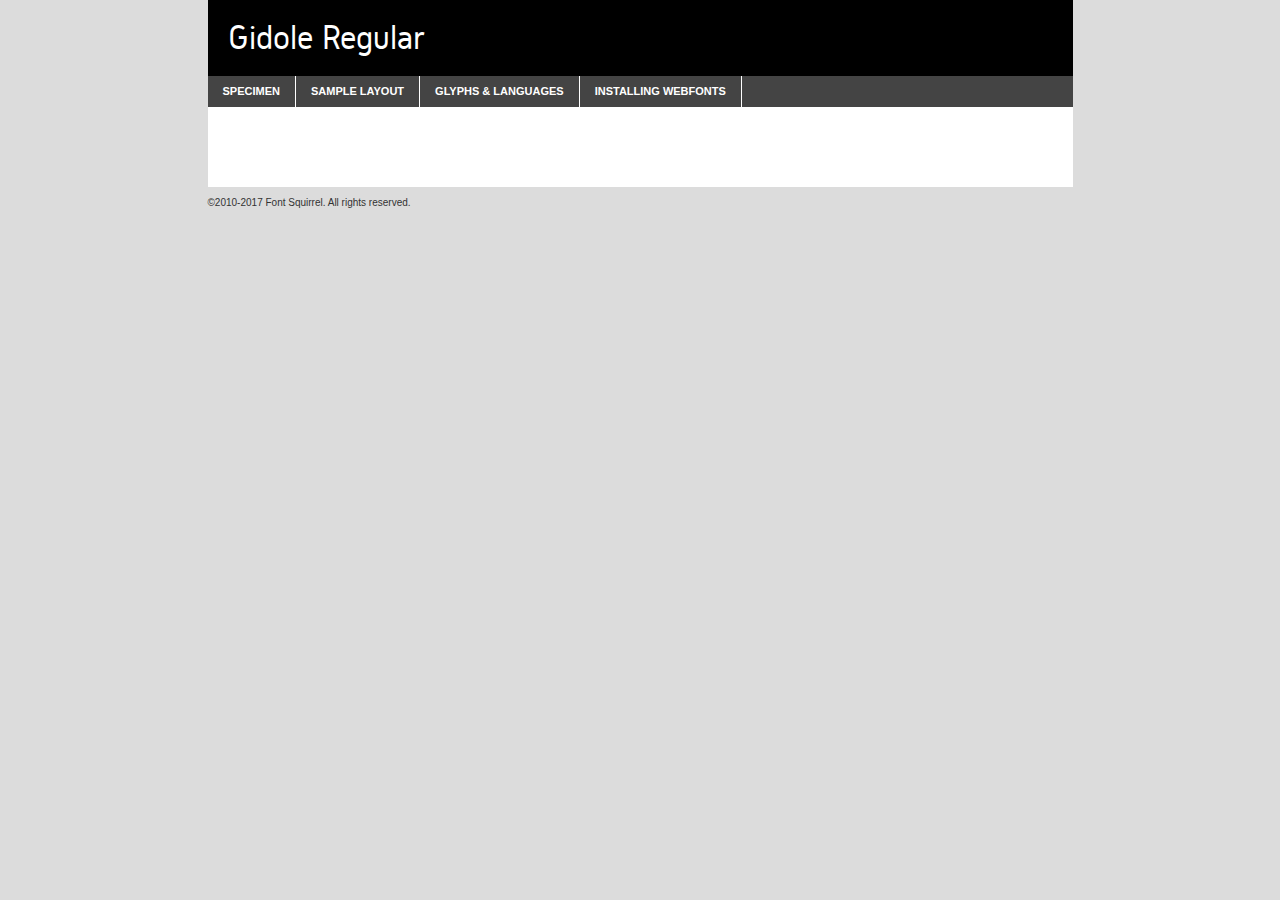
<file: webfontkit/gidole-regular-demo.html>
<!DOCTYPE html PUBLIC "-//W3C//DTD XHTML 1.0 Transitional//EN"
	"http://www.w3.org/TR/xhtml1/DTD/xhtml1-transitional.dtd">

<html xmlns="http://www.w3.org/1999/xhtml" xml:lang="en" lang="en">
<head>
	<meta http-equiv="Content-Type" content="text/html; charset=utf-8" />
	<script src="http://ajax.googleapis.com/ajax/libs/jquery/1.7.2/jquery.min.js" type="text/javascript" charset="utf-8"></script>
	<script type="text/javascript">
	(function($){$.fn.easyTabs=function(option){var param=jQuery.extend({fadeSpeed:"fast",defaultContent:1,activeClass:'active'},option);$(this).each(function(){var thisId="#"+this.id;if(param.defaultContent==''){param.defaultContent=1;}
	if(typeof param.defaultContent=="number")
	{var defaultTab=$(thisId+" .tabs li:eq("+(param.defaultContent-1)+") a").attr('href').substr(1);}else{var defaultTab=param.defaultContent;}
	$(thisId+" .tabs li a").each(function(){var tabToHide=$(this).attr('href').substr(1);$("#"+tabToHide).addClass('easytabs-tab-content');});hideAll();changeContent(defaultTab);function hideAll(){$(thisId+" .easytabs-tab-content").hide();}
	function changeContent(tabId){hideAll();$(thisId+" .tabs li").removeClass(param.activeClass);$(thisId+" .tabs li a[href=#"+tabId+"]").closest('li').addClass(param.activeClass);if(param.fadeSpeed!="none")
	{$(thisId+" #"+tabId).fadeIn(param.fadeSpeed);}else{$(thisId+" #"+tabId).show();}}
	$(thisId+" .tabs li").click(function(){var tabId=$(this).find('a').attr('href').substr(1);changeContent(tabId);return false;});});}})(jQuery);
	</script>
	<link rel="stylesheet" href="specimen_files/specimen_stylesheet.css" type="text/css" charset="utf-8" />
	<link rel="stylesheet" href="stylesheet.css" type="text/css" charset="utf-8" />

	<style type="text/css">
					body{
				font-family: 'gidoleregular';
							}
		</style>

	<title>Gidole Regular Specimen</title>
	
	
	<script type="text/javascript" charset="utf-8">
		$(document).ready(function() {
			$('#container').easyTabs({defaultContent:1});
		});
	</script>
</head>

<body>
<div id="container">
	<div id="header">
		Gidole Regular	</div>
	<ul class="tabs">
		<li><a href="#specimen">Specimen</a></li>
		<li><a href="#layout">Sample Layout</a></li>
				<li><a href="#glyphs">Glyphs &amp; Languages</a></li>
		<li><a href="#installing">Installing Webfonts</a></li>
		
	</ul>
	
	<div id="main_content">

		
			<div id="specimen">
		
				<div class="section">
					<div class="grid12 firstcol">
						<div class="huge">AaBb</div>
					</div>
				</div>
		
				<div class="section">
					<div class="glyph_range">A&#x200B;B&#x200b;C&#x200b;D&#x200b;E&#x200b;F&#x200b;G&#x200b;H&#x200b;I&#x200b;J&#x200b;K&#x200b;L&#x200b;M&#x200b;N&#x200b;O&#x200b;P&#x200b;Q&#x200b;R&#x200b;S&#x200b;T&#x200b;U&#x200b;V&#x200b;W&#x200b;X&#x200b;Y&#x200b;Z&#x200b;a&#x200b;b&#x200b;c&#x200b;d&#x200b;e&#x200b;f&#x200b;g&#x200b;h&#x200b;i&#x200b;j&#x200b;k&#x200b;l&#x200b;m&#x200b;n&#x200b;o&#x200b;p&#x200b;q&#x200b;r&#x200b;s&#x200b;t&#x200b;u&#x200b;v&#x200b;w&#x200b;x&#x200b;y&#x200b;z&#x200b;1&#x200b;2&#x200b;3&#x200b;4&#x200b;5&#x200b;6&#x200b;7&#x200b;8&#x200b;9&#x200b;0&#x200b;&amp;&#x200b;.&#x200b;,&#x200b;?&#x200b;!&#x200b;&#64;&#x200b;(&#x200b;)&#x200b;#&#x200b;$&#x200b;%&#x200b;*&#x200b;+&#x200b;-&#x200b;=&#x200b;:&#x200b;;</div>
				</div>
				<div class="section">
					<div class="grid12 firstcol">
						<table class="sample_table">
							<tr><td>10</td><td class="size10">abcdefghijklmnopqrstuvwxyzABCDEFGHIJKLMNOPQRSTUVWXYZ0123456789abcdefghijklmnopqrstuvwxyzABCDEFGHIJKLMNOPQRSTUVWXYZ0123456789abcdefghijklmnopqrstuvwxyzABCDEFGHIJKLMNOPQRSTUVWXYZ</td></tr>
							<tr><td>11</td><td class="size11">abcdefghijklmnopqrstuvwxyzABCDEFGHIJKLMNOPQRSTUVWXYZ0123456789abcdefghijklmnopqrstuvwxyzABCDEFGHIJKLMNOPQRSTUVWXYZ0123456789abcdefghijklmnopqrstuvwxyzABCDEFGHIJKLMNOPQRSTUVWXYZ</td></tr>
							<tr><td>12</td><td class="size12">abcdefghijklmnopqrstuvwxyzABCDEFGHIJKLMNOPQRSTUVWXYZ0123456789abcdefghijklmnopqrstuvwxyzABCDEFGHIJKLMNOPQRSTUVWXYZ0123456789abcdefghijklmnopqrstuvwxyzABCDEFGHIJKLMNOPQRSTUVWXYZ</td></tr>
							<tr><td>13</td><td class="size13">abcdefghijklmnopqrstuvwxyzABCDEFGHIJKLMNOPQRSTUVWXYZ0123456789abcdefghijklmnopqrstuvwxyzABCDEFGHIJKLMNOPQRSTUVWXYZ0123456789abcdefghijklmnopqrstuvwxyzABCDEFGHIJKLMNOPQRSTUVWXYZ</td></tr>
							<tr><td>14</td><td class="size14">abcdefghijklmnopqrstuvwxyzABCDEFGHIJKLMNOPQRSTUVWXYZ0123456789abcdefghijklmnopqrstuvwxyzABCDEFGHIJKLMNOPQRSTUVWXYZ0123456789abcdefghijklmnopqrstuvwxyzABCDEFGHIJKLMNOPQRSTUVWXYZ</td></tr>
							<tr><td>16</td><td class="size16">abcdefghijklmnopqrstuvwxyzABCDEFGHIJKLMNOPQRSTUVWXYZ0123456789abcdefghijklmnopqrstuvwxyzABCDEFGHIJKLMNOPQRSTUVWXYZ</td></tr>
							<tr><td>18</td><td class="size18">abcdefghijklmnopqrstuvwxyzABCDEFGHIJKLMNOPQRSTUVWXYZ0123456789abcdefghijklmnopqrstuvwxyzABCDEFGHIJKLMNOPQRSTUVWXYZ</td></tr>
							<tr><td>20</td><td class="size20">abcdefghijklmnopqrstuvwxyzABCDEFGHIJKLMNOPQRSTUVWXYZ0123456789abcdefghijklmnopqrstuvwxyzABCDEFGHIJKLMNOPQRSTUVWXYZ</td></tr>
							<tr><td>24</td><td class="size24">abcdefghijklmnopqrstuvwxyzABCDEFGHIJKLMNOPQRSTUVWXYZ0123456789abcdefghijklmnopqrstuvwxyzABCDEFGHIJKLMNOPQRSTUVWXYZ</td></tr>
							<tr><td>30</td><td class="size30">abcdefghijklmnopqrstuvwxyzABCDEFGHIJKLMNOPQRSTUVWXYZ0123456789abcdefghijklmnopqrstuvwxyzABCDEFGHIJKLMNOPQRSTUVWXYZ</td></tr>
							<tr><td>36</td><td class="size36">abcdefghijklmnopqrstuvwxyzABCDEFGHIJKLMNOPQRSTUVWXYZ0123456789abcdefghijklmnopqrstuvwxyzABCDEFGHIJKLMNOPQRSTUVWXYZ</td></tr>
							<tr><td>48</td><td class="size48">abcdefghijklmnopqrstuvwxyzABCDEFGHIJKLMNOPQRSTUVWXYZ0123456789abcdefghijklmnopqrstuvwxyzABCDEFGHIJKLMNOPQRSTUVWXYZ</td></tr>
							<tr><td>60</td><td class="size60">abcdefghijklmnopqrstuvwxyzABCDEFGHIJKLMNOPQRSTUVWXYZ0123456789abcdefghijklmnopqrstuvwxyzABCDEFGHIJKLMNOPQRSTUVWXYZ</td></tr>
							<tr><td>72</td><td class="size72">abcdefghijklmnopqrstuvwxyzABCDEFGHIJKLMNOPQRSTUVWXYZ0123456789abcdefghijklmnopqrstuvwxyzABCDEFGHIJKLMNOPQRSTUVWXYZ</td></tr>
							<tr><td>90</td><td class="size90">abcdefghijklmnopqrstuvwxyzABCDEFGHIJKLMNOPQRSTUVWXYZ0123456789abcdefghijklmnopqrstuvwxyzABCDEFGHIJKLMNOPQRSTUVWXYZ</td></tr>
						</table>
				
					</div>
			
				</div>
		
		
		
								<div class="section" id="bodycomparison">


										<div id="xheight">
				<div class="fontbody">&#x25FC;&#x25FC;&#x25FC;&#x25FC;&#x25FC;&#x25FC;&#x25FC;&#x25FC;&#x25FC;&#x25FC;&#x25FC;&#x25FC;&#x25FC;&#x25FC;&#x25FC;&#x25FC;&#x25FC;&#x25FC;&#x25FC;&#x25FC;&#x25FC;&#x25FC;&#x25FC;&#x25FC;&#x25FC;&#x25FC;&#x25FC;&#x25FC;&#x25FC;&#x25FC;&#x25FC;&#x25FC;&#x25FC;&#x25FC;&#x25FC;&#x25FC;&#x25FC;&#x25FC;&#x25FC;&#x25FC;&#x25FC;&#x25FC;&#x25FC;&#x25FC;&#x25FC;&#x25FC;&#x25FC;&#x25FC;&#x25FC;&#x25FC;&#x25FC;&#x25FC;&#x25FC;&#x25FC;&#x25FC;&#x25FC;&#x25FC;&#x25FC;&#x25FC;&#x25FC;&#x25FC;&#x25FC;&#x25FC;&#x25FC;&#x25FC;&#x25FC;&#x25FC;&#x25FC;&#x25FC;&#x25FC;&#x25FC;&#x25FC;&#x25FC;&#x25FC;&#x25FC;&#x25FC;&#x25FC;&#x25FC;&#x25FC;&#x25FC;&#x25FC;&#x25FC;&#x25FC;&#x25FC;&#x25FC;&#x25FC;&#x25FC;&#x25FC;&#x25FC;&#x25FC;&#x25FC;&#x25FC;&#x25FC;&#x25FC;&#x25FC;&#x25FC;&#x25FC;&#x25FC;&#x25FC;body</div><div class="arialbody">body</div><div class="verdanabody">body</div><div class="georgiabody">body</div></div>
										<div class="fontbody" style="z-index:1">
											body<span>Gidole Regular</span>
										</div>
										<div class="arialbody" style="z-index:1">
											body<span>Arial</span>
										</div>
										<div class="verdanabody" style="z-index:1">
											body<span>Verdana</span>
										</div>
										<div class="georgiabody" style="z-index:1">
											body<span>Georgia</span>
										</div>



								</div>
		
		
				<div class="section psample psample_row1" id="">
					
					<div class="grid2 firstcol">
						<p class="size10"><span>10.</span>Aenean lacinia bibendum nulla sed consectetur. Fusce dapibus, tellus ac cursus commodo, tortor mauris condimentum nibh, ut fermentum massa justo sit amet risus. Nullam id dolor id nibh ultricies vehicula ut id elit. Cum sociis natoque penatibus et magnis dis parturient montes, nascetur ridiculus mus. Nulla vitae elit libero, a pharetra augue.</p>
			
					</div>
					<div class="grid3">
						<p class="size11"><span>11.</span>Aenean lacinia bibendum nulla sed consectetur. Fusce dapibus, tellus ac cursus commodo, tortor mauris condimentum nibh, ut fermentum massa justo sit amet risus. Nullam id dolor id nibh ultricies vehicula ut id elit. Cum sociis natoque penatibus et magnis dis parturient montes, nascetur ridiculus mus. Nulla vitae elit libero, a pharetra augue.</p>
			
					</div>
					<div class="grid3">
						<p class="size12"><span>12.</span>Aenean lacinia bibendum nulla sed consectetur. Fusce dapibus, tellus ac cursus commodo, tortor mauris condimentum nibh, ut fermentum massa justo sit amet risus. Nullam id dolor id nibh ultricies vehicula ut id elit. Cum sociis natoque penatibus et magnis dis parturient montes, nascetur ridiculus mus. Nulla vitae elit libero, a pharetra augue.</p>
			
					</div>
					<div class="grid4">
						<p class="size13"><span>13.</span>Aenean lacinia bibendum nulla sed consectetur. Fusce dapibus, tellus ac cursus commodo, tortor mauris condimentum nibh, ut fermentum massa justo sit amet risus. Nullam id dolor id nibh ultricies vehicula ut id elit. Cum sociis natoque penatibus et magnis dis parturient montes, nascetur ridiculus mus. Nulla vitae elit libero, a pharetra augue.</p>
			
					</div>
					<div class="white_blend"></div>
					
				</div>
				<div class="section psample psample_row2" id="">
					<div class="grid3 firstcol">
						<p class="size14"><span>14.</span>Aenean lacinia bibendum nulla sed consectetur. Fusce dapibus, tellus ac cursus commodo, tortor mauris condimentum nibh, ut fermentum massa justo sit amet risus. Nullam id dolor id nibh ultricies vehicula ut id elit. Cum sociis natoque penatibus et magnis dis parturient montes, nascetur ridiculus mus. Nulla vitae elit libero, a pharetra augue.</p>
			
					</div>
					<div class="grid4">
						<p class="size16"><span>16.</span>Aenean lacinia bibendum nulla sed consectetur. Fusce dapibus, tellus ac cursus commodo, tortor mauris condimentum nibh, ut fermentum massa justo sit amet risus. Nullam id dolor id nibh ultricies vehicula ut id elit. Cum sociis natoque penatibus et magnis dis parturient montes, nascetur ridiculus mus. Nulla vitae elit libero, a pharetra augue.</p>
			
					</div>
					<div class="grid5">
						<p class="size18"><span>18.</span>Aenean lacinia bibendum nulla sed consectetur. Fusce dapibus, tellus ac cursus commodo, tortor mauris condimentum nibh, ut fermentum massa justo sit amet risus. Nullam id dolor id nibh ultricies vehicula ut id elit. Cum sociis natoque penatibus et magnis dis parturient montes, nascetur ridiculus mus. Nulla vitae elit libero, a pharetra augue.</p>
			
					</div>

					<div class="white_blend"></div>

				</div>
				
				<div class="section psample psample_row3" id="">
					<div class="grid5 firstcol">
						<p class="size20"><span>20.</span>Aenean lacinia bibendum nulla sed consectetur. Fusce dapibus, tellus ac cursus commodo, tortor mauris condimentum nibh, ut fermentum massa justo sit amet risus. Nullam id dolor id nibh ultricies vehicula ut id elit. Cum sociis natoque penatibus et magnis dis parturient montes, nascetur ridiculus mus. Nulla vitae elit libero, a pharetra augue.</p>
					</div>
					<div class="grid7">
						<p class="size24"><span>24.</span>Aenean lacinia bibendum nulla sed consectetur. Fusce dapibus, tellus ac cursus commodo, tortor mauris condimentum nibh, ut fermentum massa justo sit amet risus. Nullam id dolor id nibh ultricies vehicula ut id elit. Cum sociis natoque penatibus et magnis dis parturient montes, nascetur ridiculus mus. Nulla vitae elit libero, a pharetra augue.</p>
					</div>
					
					<div class="white_blend"></div>
					
				</div>
				
				<div class="section psample psample_row4" id="">
					<div class="grid12 firstcol">
						<p class="size30"><span>30.</span>Aenean lacinia bibendum nulla sed consectetur. Fusce dapibus, tellus ac cursus commodo, tortor mauris condimentum nibh, ut fermentum massa justo sit amet risus. Nullam id dolor id nibh ultricies vehicula ut id elit. Cum sociis natoque penatibus et magnis dis parturient montes, nascetur ridiculus mus. Nulla vitae elit libero, a pharetra augue.</p>
					</div>
					<div class="white_blend"></div>
					
				</div>
				
				
				
				<div class="section psample psample_row1 fullreverse">
					<div class="grid2 firstcol">
						<p class="size10"><span>10.</span>Aenean lacinia bibendum nulla sed consectetur. Fusce dapibus, tellus ac cursus commodo, tortor mauris condimentum nibh, ut fermentum massa justo sit amet risus. Nullam id dolor id nibh ultricies vehicula ut id elit. Cum sociis natoque penatibus et magnis dis parturient montes, nascetur ridiculus mus. Nulla vitae elit libero, a pharetra augue.</p>
			
					</div>
					<div class="grid3">
						<p class="size11"><span>11.</span>Aenean lacinia bibendum nulla sed consectetur. Fusce dapibus, tellus ac cursus commodo, tortor mauris condimentum nibh, ut fermentum massa justo sit amet risus. Nullam id dolor id nibh ultricies vehicula ut id elit. Cum sociis natoque penatibus et magnis dis parturient montes, nascetur ridiculus mus. Nulla vitae elit libero, a pharetra augue.</p>
			
					</div>
					<div class="grid3">
						<p class="size12"><span>12.</span>Aenean lacinia bibendum nulla sed consectetur. Fusce dapibus, tellus ac cursus commodo, tortor mauris condimentum nibh, ut fermentum massa justo sit amet risus. Nullam id dolor id nibh ultricies vehicula ut id elit. Cum sociis natoque penatibus et magnis dis parturient montes, nascetur ridiculus mus. Nulla vitae elit libero, a pharetra augue.</p>
			
					</div>
					<div class="grid4">
						<p class="size13"><span>13.</span>Aenean lacinia bibendum nulla sed consectetur. Fusce dapibus, tellus ac cursus commodo, tortor mauris condimentum nibh, ut fermentum massa justo sit amet risus. Nullam id dolor id nibh ultricies vehicula ut id elit. Cum sociis natoque penatibus et magnis dis parturient montes, nascetur ridiculus mus. Nulla vitae elit libero, a pharetra augue.</p>
			
					</div>
					<div class="black_blend"></div>
					
				</div>
				
				<div class="section psample psample_row2 fullreverse">
					<div class="grid3 firstcol">
						<p class="size14"><span>14.</span>Aenean lacinia bibendum nulla sed consectetur. Fusce dapibus, tellus ac cursus commodo, tortor mauris condimentum nibh, ut fermentum massa justo sit amet risus. Nullam id dolor id nibh ultricies vehicula ut id elit. Cum sociis natoque penatibus et magnis dis parturient montes, nascetur ridiculus mus. Nulla vitae elit libero, a pharetra augue.</p>
			
					</div>
					<div class="grid4">
						<p class="size16"><span>16.</span>Aenean lacinia bibendum nulla sed consectetur. Fusce dapibus, tellus ac cursus commodo, tortor mauris condimentum nibh, ut fermentum massa justo sit amet risus. Nullam id dolor id nibh ultricies vehicula ut id elit. Cum sociis natoque penatibus et magnis dis parturient montes, nascetur ridiculus mus. Nulla vitae elit libero, a pharetra augue.</p>
			
					</div>
					<div class="grid5">
						<p class="size18"><span>18.</span>Aenean lacinia bibendum nulla sed consectetur. Fusce dapibus, tellus ac cursus commodo, tortor mauris condimentum nibh, ut fermentum massa justo sit amet risus. Nullam id dolor id nibh ultricies vehicula ut id elit. Cum sociis natoque penatibus et magnis dis parturient montes, nascetur ridiculus mus. Nulla vitae elit libero, a pharetra augue.</p>
			
					</div>
					<div class="black_blend"></div>

				</div>
				
				<div class="section psample fullreverse psample_row3" id="">
					<div class="grid5 firstcol">
						<p class="size20"><span>20.</span>Aenean lacinia bibendum nulla sed consectetur. Fusce dapibus, tellus ac cursus commodo, tortor mauris condimentum nibh, ut fermentum massa justo sit amet risus. Nullam id dolor id nibh ultricies vehicula ut id elit. Cum sociis natoque penatibus et magnis dis parturient montes, nascetur ridiculus mus. Nulla vitae elit libero, a pharetra augue.</p>
					</div>
					<div class="grid7">
						<p class="size24"><span>24.</span>Aenean lacinia bibendum nulla sed consectetur. Fusce dapibus, tellus ac cursus commodo, tortor mauris condimentum nibh, ut fermentum massa justo sit amet risus. Nullam id dolor id nibh ultricies vehicula ut id elit. Cum sociis natoque penatibus et magnis dis parturient montes, nascetur ridiculus mus. Nulla vitae elit libero, a pharetra augue.</p>
					</div>
					
					<div class="black_blend"></div>
					
				</div>
				
				<div class="section psample fullreverse psample_row4" id="" style="border-bottom: 20px #000 solid;">
					<div class="grid12 firstcol">
						<p class="size30"><span>30.</span>Aenean lacinia bibendum nulla sed consectetur. Fusce dapibus, tellus ac cursus commodo, tortor mauris condimentum nibh, ut fermentum massa justo sit amet risus. Nullam id dolor id nibh ultricies vehicula ut id elit. Cum sociis natoque penatibus et magnis dis parturient montes, nascetur ridiculus mus. Nulla vitae elit libero, a pharetra augue.</p>
					</div>
					<div class="black_blend"></div>
					
				</div>
				
				
				
				
			</div>
			
			<div id="layout">
				
				<div class="section">
					
					<div class="grid12 firstcol">
						<h1>Lorem Ipsum Dolor</h1>
						<h2>Etiam porta sem malesuada magna mollis euismod</h2>
						
						<p class="byline">By <a href="#link">Aenean Lacinia</a></p>
					</div>
				</div>
				<div class="section">
					<div class="grid8 firstcol">
						<p class="large">Donec sed odio dui. Morbi leo risus, porta ac consectetur ac, vestibulum at eros. Fusce dapibus, tellus ac cursus commodo, tortor mauris condimentum nibh, ut fermentum massa justo sit amet risus. </p>

						
						<h3>Pellentesque ornare sem</h3>

						<p>Maecenas sed diam eget risus varius blandit sit amet non magna. Maecenas faucibus mollis interdum. Donec ullamcorper nulla non metus auctor fringilla. Nullam id dolor id nibh ultricies vehicula ut id elit. Nullam id dolor id nibh ultricies vehicula ut id elit. </p>

						<p>Aenean eu leo quam. Pellentesque ornare sem lacinia quam venenatis vestibulum. Lorem ipsum dolor sit amet, consectetur adipiscing elit. Cum sociis natoque penatibus et magnis dis parturient montes, nascetur ridiculus mus. </p>

						<p>Nulla vitae elit libero, a pharetra augue. Praesent commodo cursus magna, vel scelerisque nisl consectetur et. Aenean lacinia bibendum nulla sed consectetur. </p>

						<p>Nullam quis risus eget urna mollis ornare vel eu leo. Nullam quis risus eget urna mollis ornare vel eu leo. Maecenas sed diam eget risus varius blandit sit amet non magna. Donec ullamcorper nulla non metus auctor fringilla. </p>

						<h3>Cras mattis consectetur</h3>

						<p>Aenean eu leo quam. Pellentesque ornare sem lacinia quam venenatis vestibulum. Aenean lacinia bibendum nulla sed consectetur. Integer posuere erat a ante venenatis dapibus posuere velit aliquet. Cras mattis consectetur purus sit amet fermentum. </p>

						<p>Nullam id dolor id nibh ultricies vehicula ut id elit. Nullam quis risus eget urna mollis ornare vel eu leo. Cras mattis consectetur purus sit amet fermentum.</p>
					</div>
					
					<div class="grid4 sidebar">
						
						<div class="box reverse">
							<p class="last">Nullam quis risus eget urna mollis ornare vel eu leo. Donec ullamcorper nulla non metus auctor fringilla. Cras mattis consectetur purus sit amet fermentum. Sed posuere consectetur est at lobortis. Lorem ipsum dolor sit amet, consectetur adipiscing elit. </p>
						</div>
						
						<p class="caption">Maecenas sed diam eget risus varius.</p>

						<p>Vestibulum id ligula porta felis euismod semper. Integer posuere erat a ante venenatis dapibus posuere velit aliquet. Vestibulum id ligula porta felis euismod semper. Sed posuere consectetur est at lobortis. Maecenas sed diam eget risus varius blandit sit amet non magna. Fusce dapibus, tellus ac cursus commodo, tortor mauris condimentum nibh, ut fermentum massa justo sit amet risus. </p>

					

						<p>Duis mollis, est non commodo luctus, nisi erat porttitor ligula, eget lacinia odio sem nec elit. Aenean lacinia bibendum nulla sed consectetur. Vivamus sagittis lacus vel augue laoreet rutrum faucibus dolor auctor. Aenean lacinia bibendum nulla sed consectetur. Nullam quis risus eget urna mollis ornare vel eu leo. </p>

						<p>Praesent commodo cursus magna, vel scelerisque nisl consectetur et. Donec ullamcorper nulla non metus auctor fringilla. Maecenas faucibus mollis interdum. Fusce dapibus, tellus ac cursus commodo, tortor mauris condimentum nibh, ut fermentum massa justo sit amet risus. </p>

					</div>
				</div>
				
			</div>


			



		<div id="glyphs">
			<div class="section">
				<div class="grid12 firstcol">
			
				<h1>Language Support</h1>
				<p>The subset of Gidole Regular in this kit supports the following languages:<br />
			
					Albanian, Basque, Breton, Chamorro, Danish, Dutch, English, Faroese, Finnish, French, Frisian, Galician, German, Icelandic, Italian, Malagasy, Norwegian, Portuguese, Spanish, Alsatian, Aragonese, Arapaho, Arrernte, Asturian, Aymara, Bislama, Cebuano, Corsican, Fijian, French_creole, Genoese, Gilbertese, Greenlandic, Haitian_creole, Hiligaynon, Hmong, Hopi, Ibanag, Iloko_ilokano, Indonesian, Interglossa_glosa, Interlingua, Irish_gaelic, Jerriais, Lojban, Lombard, Luxembourgeois, Manx, Mohawk, Norfolk_pitcairnese, Occitan, Oromo, Pangasinan, Papiamento, Piedmontese, Potawatomi, Rhaeto-romance, Romansh, Rotokas, Sami_lule, Samoan, Sardinian, Scots_gaelic, Seychelles_creole, Shona, Sicilian, Somali, Southern_ndebele, Swahili, Swati_swazi, Tagalog_filipino_pilipino, Tetum, Tok_pisin, Uyghur_latinized, Volapuk, Walloon, Warlpiri, Xhosa, Yapese, Zulu, Latinbasic, Ubasic, Demo				</p>
				<h1>Glyph Chart</h1>
				<p>The subset of Gidole Regular in this kit includes all the glyphs listed below. Unicode entities are included above each glyph to help you insert individual characters into your layout.</p>
				<div id="glyph_chart">
			
																				 <div><p>&amp;#32;</p>&#32;</div>
																				 <div><p>&amp;#33;</p>&#33;</div>
																				 <div><p>&amp;#34;</p>&#34;</div>
																				 <div><p>&amp;#35;</p>&#35;</div>
																				 <div><p>&amp;#36;</p>&#36;</div>
																				 <div><p>&amp;#37;</p>&#37;</div>
																				 <div><p>&amp;#38;</p>&#38;</div>
																				 <div><p>&amp;#39;</p>&#39;</div>
																				 <div><p>&amp;#40;</p>&#40;</div>
																				 <div><p>&amp;#41;</p>&#41;</div>
																				 <div><p>&amp;#42;</p>&#42;</div>
																				 <div><p>&amp;#43;</p>&#43;</div>
																				 <div><p>&amp;#44;</p>&#44;</div>
																				 <div><p>&amp;#45;</p>&#45;</div>
																				 <div><p>&amp;#46;</p>&#46;</div>
																				 <div><p>&amp;#47;</p>&#47;</div>
																				 <div><p>&amp;#48;</p>&#48;</div>
																				 <div><p>&amp;#49;</p>&#49;</div>
																				 <div><p>&amp;#50;</p>&#50;</div>
																				 <div><p>&amp;#51;</p>&#51;</div>
																				 <div><p>&amp;#52;</p>&#52;</div>
																				 <div><p>&amp;#53;</p>&#53;</div>
																				 <div><p>&amp;#54;</p>&#54;</div>
																				 <div><p>&amp;#55;</p>&#55;</div>
																				 <div><p>&amp;#56;</p>&#56;</div>
																				 <div><p>&amp;#57;</p>&#57;</div>
																				 <div><p>&amp;#58;</p>&#58;</div>
																				 <div><p>&amp;#59;</p>&#59;</div>
																				 <div><p>&amp;#60;</p>&#60;</div>
																				 <div><p>&amp;#61;</p>&#61;</div>
																				 <div><p>&amp;#62;</p>&#62;</div>
																				 <div><p>&amp;#63;</p>&#63;</div>
																				 <div><p>&amp;#64;</p>&#64;</div>
																				 <div><p>&amp;#65;</p>&#65;</div>
																				 <div><p>&amp;#66;</p>&#66;</div>
																				 <div><p>&amp;#67;</p>&#67;</div>
																				 <div><p>&amp;#68;</p>&#68;</div>
																				 <div><p>&amp;#69;</p>&#69;</div>
																				 <div><p>&amp;#70;</p>&#70;</div>
																				 <div><p>&amp;#71;</p>&#71;</div>
																				 <div><p>&amp;#72;</p>&#72;</div>
																				 <div><p>&amp;#73;</p>&#73;</div>
																				 <div><p>&amp;#74;</p>&#74;</div>
																				 <div><p>&amp;#75;</p>&#75;</div>
																				 <div><p>&amp;#76;</p>&#76;</div>
																				 <div><p>&amp;#77;</p>&#77;</div>
																				 <div><p>&amp;#78;</p>&#78;</div>
																				 <div><p>&amp;#79;</p>&#79;</div>
																				 <div><p>&amp;#80;</p>&#80;</div>
																				 <div><p>&amp;#81;</p>&#81;</div>
																				 <div><p>&amp;#82;</p>&#82;</div>
																				 <div><p>&amp;#83;</p>&#83;</div>
																				 <div><p>&amp;#84;</p>&#84;</div>
																				 <div><p>&amp;#85;</p>&#85;</div>
																				 <div><p>&amp;#86;</p>&#86;</div>
																				 <div><p>&amp;#87;</p>&#87;</div>
																				 <div><p>&amp;#88;</p>&#88;</div>
																				 <div><p>&amp;#89;</p>&#89;</div>
																				 <div><p>&amp;#90;</p>&#90;</div>
																				 <div><p>&amp;#91;</p>&#91;</div>
																				 <div><p>&amp;#92;</p>&#92;</div>
																				 <div><p>&amp;#93;</p>&#93;</div>
																				 <div><p>&amp;#94;</p>&#94;</div>
																				 <div><p>&amp;#95;</p>&#95;</div>
																				 <div><p>&amp;#96;</p>&#96;</div>
																				 <div><p>&amp;#97;</p>&#97;</div>
																				 <div><p>&amp;#98;</p>&#98;</div>
																				 <div><p>&amp;#99;</p>&#99;</div>
																				 <div><p>&amp;#100;</p>&#100;</div>
																				 <div><p>&amp;#101;</p>&#101;</div>
																				 <div><p>&amp;#102;</p>&#102;</div>
																				 <div><p>&amp;#103;</p>&#103;</div>
																				 <div><p>&amp;#104;</p>&#104;</div>
																				 <div><p>&amp;#105;</p>&#105;</div>
																				 <div><p>&amp;#106;</p>&#106;</div>
																				 <div><p>&amp;#107;</p>&#107;</div>
																				 <div><p>&amp;#108;</p>&#108;</div>
																				 <div><p>&amp;#109;</p>&#109;</div>
																				 <div><p>&amp;#110;</p>&#110;</div>
																				 <div><p>&amp;#111;</p>&#111;</div>
																				 <div><p>&amp;#112;</p>&#112;</div>
																				 <div><p>&amp;#113;</p>&#113;</div>
																				 <div><p>&amp;#114;</p>&#114;</div>
																				 <div><p>&amp;#115;</p>&#115;</div>
																				 <div><p>&amp;#116;</p>&#116;</div>
																				 <div><p>&amp;#117;</p>&#117;</div>
																				 <div><p>&amp;#118;</p>&#118;</div>
																				 <div><p>&amp;#119;</p>&#119;</div>
																				 <div><p>&amp;#120;</p>&#120;</div>
																				 <div><p>&amp;#121;</p>&#121;</div>
																				 <div><p>&amp;#122;</p>&#122;</div>
																				 <div><p>&amp;#123;</p>&#123;</div>
																				 <div><p>&amp;#124;</p>&#124;</div>
																				 <div><p>&amp;#125;</p>&#125;</div>
																				 <div><p>&amp;#126;</p>&#126;</div>
																				 <div><p>&amp;#160;</p>&#160;</div>
																				 <div><p>&amp;#161;</p>&#161;</div>
																				 <div><p>&amp;#162;</p>&#162;</div>
																				 <div><p>&amp;#163;</p>&#163;</div>
																				 <div><p>&amp;#164;</p>&#164;</div>
																				 <div><p>&amp;#165;</p>&#165;</div>
																				 <div><p>&amp;#166;</p>&#166;</div>
																				 <div><p>&amp;#167;</p>&#167;</div>
																				 <div><p>&amp;#168;</p>&#168;</div>
																				 <div><p>&amp;#169;</p>&#169;</div>
																				 <div><p>&amp;#170;</p>&#170;</div>
																				 <div><p>&amp;#171;</p>&#171;</div>
																				 <div><p>&amp;#172;</p>&#172;</div>
																				 <div><p>&amp;#173;</p>&#173;</div>
																				 <div><p>&amp;#174;</p>&#174;</div>
																				 <div><p>&amp;#175;</p>&#175;</div>
																				 <div><p>&amp;#176;</p>&#176;</div>
																				 <div><p>&amp;#177;</p>&#177;</div>
																				 <div><p>&amp;#178;</p>&#178;</div>
																				 <div><p>&amp;#179;</p>&#179;</div>
																				 <div><p>&amp;#180;</p>&#180;</div>
																				 <div><p>&amp;#181;</p>&#181;</div>
																				 <div><p>&amp;#182;</p>&#182;</div>
																				 <div><p>&amp;#183;</p>&#183;</div>
																				 <div><p>&amp;#184;</p>&#184;</div>
																				 <div><p>&amp;#185;</p>&#185;</div>
																				 <div><p>&amp;#186;</p>&#186;</div>
																				 <div><p>&amp;#187;</p>&#187;</div>
																				 <div><p>&amp;#188;</p>&#188;</div>
																				 <div><p>&amp;#189;</p>&#189;</div>
																				 <div><p>&amp;#190;</p>&#190;</div>
																				 <div><p>&amp;#191;</p>&#191;</div>
																				 <div><p>&amp;#192;</p>&#192;</div>
																				 <div><p>&amp;#193;</p>&#193;</div>
																				 <div><p>&amp;#194;</p>&#194;</div>
																				 <div><p>&amp;#195;</p>&#195;</div>
																				 <div><p>&amp;#196;</p>&#196;</div>
																				 <div><p>&amp;#197;</p>&#197;</div>
																				 <div><p>&amp;#198;</p>&#198;</div>
																				 <div><p>&amp;#199;</p>&#199;</div>
																				 <div><p>&amp;#200;</p>&#200;</div>
																				 <div><p>&amp;#201;</p>&#201;</div>
																				 <div><p>&amp;#202;</p>&#202;</div>
																				 <div><p>&amp;#203;</p>&#203;</div>
																				 <div><p>&amp;#204;</p>&#204;</div>
																				 <div><p>&amp;#205;</p>&#205;</div>
																				 <div><p>&amp;#206;</p>&#206;</div>
																				 <div><p>&amp;#207;</p>&#207;</div>
																				 <div><p>&amp;#208;</p>&#208;</div>
																				 <div><p>&amp;#209;</p>&#209;</div>
																				 <div><p>&amp;#210;</p>&#210;</div>
																				 <div><p>&amp;#211;</p>&#211;</div>
																				 <div><p>&amp;#212;</p>&#212;</div>
																				 <div><p>&amp;#213;</p>&#213;</div>
																				 <div><p>&amp;#214;</p>&#214;</div>
																				 <div><p>&amp;#215;</p>&#215;</div>
																				 <div><p>&amp;#216;</p>&#216;</div>
																				 <div><p>&amp;#217;</p>&#217;</div>
																				 <div><p>&amp;#218;</p>&#218;</div>
																				 <div><p>&amp;#219;</p>&#219;</div>
																				 <div><p>&amp;#220;</p>&#220;</div>
																				 <div><p>&amp;#221;</p>&#221;</div>
																				 <div><p>&amp;#222;</p>&#222;</div>
																				 <div><p>&amp;#223;</p>&#223;</div>
																				 <div><p>&amp;#224;</p>&#224;</div>
																				 <div><p>&amp;#225;</p>&#225;</div>
																				 <div><p>&amp;#226;</p>&#226;</div>
																				 <div><p>&amp;#227;</p>&#227;</div>
																				 <div><p>&amp;#228;</p>&#228;</div>
																				 <div><p>&amp;#229;</p>&#229;</div>
																				 <div><p>&amp;#230;</p>&#230;</div>
																				 <div><p>&amp;#231;</p>&#231;</div>
																				 <div><p>&amp;#232;</p>&#232;</div>
																				 <div><p>&amp;#233;</p>&#233;</div>
																				 <div><p>&amp;#234;</p>&#234;</div>
																				 <div><p>&amp;#235;</p>&#235;</div>
																				 <div><p>&amp;#236;</p>&#236;</div>
																				 <div><p>&amp;#237;</p>&#237;</div>
																				 <div><p>&amp;#238;</p>&#238;</div>
																				 <div><p>&amp;#239;</p>&#239;</div>
																				 <div><p>&amp;#240;</p>&#240;</div>
																				 <div><p>&amp;#241;</p>&#241;</div>
																				 <div><p>&amp;#242;</p>&#242;</div>
																				 <div><p>&amp;#243;</p>&#243;</div>
																				 <div><p>&amp;#244;</p>&#244;</div>
																				 <div><p>&amp;#245;</p>&#245;</div>
																				 <div><p>&amp;#246;</p>&#246;</div>
																				 <div><p>&amp;#247;</p>&#247;</div>
																				 <div><p>&amp;#248;</p>&#248;</div>
																				 <div><p>&amp;#249;</p>&#249;</div>
																				 <div><p>&amp;#250;</p>&#250;</div>
																				 <div><p>&amp;#251;</p>&#251;</div>
																				 <div><p>&amp;#252;</p>&#252;</div>
																				 <div><p>&amp;#253;</p>&#253;</div>
																				 <div><p>&amp;#254;</p>&#254;</div>
																				 <div><p>&amp;#255;</p>&#255;</div>
																				 <div><p>&amp;#338;</p>&#338;</div>
																				 <div><p>&amp;#339;</p>&#339;</div>
																				 <div><p>&amp;#376;</p>&#376;</div>
																				 <div><p>&amp;#710;</p>&#710;</div>
																				 <div><p>&amp;#732;</p>&#732;</div>
																				 <div><p>&amp;#8192;</p>&#8192;</div>
																				 <div><p>&amp;#8193;</p>&#8193;</div>
																				 <div><p>&amp;#8194;</p>&#8194;</div>
																				 <div><p>&amp;#8195;</p>&#8195;</div>
																				 <div><p>&amp;#8196;</p>&#8196;</div>
																				 <div><p>&amp;#8197;</p>&#8197;</div>
																				 <div><p>&amp;#8198;</p>&#8198;</div>
																				 <div><p>&amp;#8199;</p>&#8199;</div>
																				 <div><p>&amp;#8200;</p>&#8200;</div>
																				 <div><p>&amp;#8201;</p>&#8201;</div>
																				 <div><p>&amp;#8202;</p>&#8202;</div>
																				 <div><p>&amp;#8208;</p>&#8208;</div>
																				 <div><p>&amp;#8209;</p>&#8209;</div>
																				 <div><p>&amp;#8210;</p>&#8210;</div>
																				 <div><p>&amp;#8211;</p>&#8211;</div>
																				 <div><p>&amp;#8212;</p>&#8212;</div>
																				 <div><p>&amp;#8216;</p>&#8216;</div>
																				 <div><p>&amp;#8217;</p>&#8217;</div>
																				 <div><p>&amp;#8218;</p>&#8218;</div>
																				 <div><p>&amp;#8220;</p>&#8220;</div>
																				 <div><p>&amp;#8221;</p>&#8221;</div>
																				 <div><p>&amp;#8222;</p>&#8222;</div>
																				 <div><p>&amp;#8226;</p>&#8226;</div>
																				 <div><p>&amp;#8230;</p>&#8230;</div>
																				 <div><p>&amp;#8239;</p>&#8239;</div>
																				 <div><p>&amp;#8249;</p>&#8249;</div>
																				 <div><p>&amp;#8250;</p>&#8250;</div>
																				 <div><p>&amp;#8287;</p>&#8287;</div>
																				 <div><p>&amp;#8364;</p>&#8364;</div>
																				 <div><p>&amp;#8482;</p>&#8482;</div>
																				 <div><p>&amp;#9724;</p>&#9724;</div>
																																																</div>	
				</div>
		
		
			</div>
		</div>
		
		
		<div id="specs">
			
		</div>
	
		<div id="installing">
			<div class="section">
				<div class="grid7 firstcol">
					<h1>Installing Webfonts</h1>
					
					<p>Webfonts are supported by all major browser platforms but not all in the same way. There are currently four different font formats that must be included in order to target all browsers. This includes TTF, WOFF, EOT and SVG.</p>
					
					<h2>1. Upload your webfonts</h2>
					<p>You must upload your webfont kit to your website. They should be in or near the same directory as your CSS files.</p>
					
					<h2>2. Include the webfont stylesheet</h2>
					<p>A special CSS @font-face declaration helps the various browsers select the appropriate font it needs without causing you a bunch of headaches. Learn more about this syntax by reading the <a href="https://www.fontspring.com/blog/further-hardening-of-the-bulletproof-syntax">Fontspring blog post</a> about it. The code for it is as follows:</p>


<code>
@font-face{ 
	font-family: 'MyWebFont';
	src: url('WebFont.eot');
	src: url('WebFont.eot?#iefix') format('embedded-opentype'),
	     url('WebFont.woff') format('woff'),
	     url('WebFont.ttf') format('truetype'),
	     url('WebFont.svg#webfont') format('svg');
}
</code>

	<p>We've already gone ahead and generated the code for you. All you have to do is link to the stylesheet in your HTML, like this:</p>
	<code>&lt;link rel=&quot;stylesheet&quot; href=&quot;stylesheet.css&quot; type=&quot;text/css&quot; charset=&quot;utf-8&quot; /&gt;</code>

					<h2>3. Modify your own stylesheet</h2>
					<p>To take advantage of your new fonts, you must tell your stylesheet to use them. Look at the original @font-face declaration above and find the property called "font-family." The name linked there will be what you use to reference the font. Prepend that webfont name to the font stack in the "font-family" property, inside the selector you want to change. For example:</p>
<code>p { font-family: 'WebFont', Arial, sans-serif; }</code>

<h2>4. Test</h2>
<p>Getting webfonts to work cross-browser <em>can</em> be tricky. Use the information in the sidebar to help you if you find that fonts aren't loading in a particular browser.</p>
				</div>
				
				<div class="grid5 sidebar">
					<div class="box">
						<h2>Troubleshooting<br />Font-Face Problems</h2>
						<p>Having trouble getting your webfonts to load in your new website? Here are some tips to sort out what might be the problem.</p>

						<h3>Fonts not showing in any browser</h3>

						<p>This sounds like you need to work on the plumbing. You either did not upload the fonts to the correct directory, or you did not link the fonts properly in the CSS. If you've confirmed that all this is correct and you still have a problem, take a look at your .htaccess file and see if requests are getting intercepted.</p>

						<h3>Fonts not loading in iPhone or iPad</h3>

						<p>The most common problem here is that you are serving the fonts from an IIS server. IIS refuses to serve files that have unknown MIME types. If that is the case, you must set the MIME type for SVG to "image/svg+xml" in the server settings. Follow these instructions from Microsoft if you need help.</p>

						<h3>Fonts not loading in Firefox</h3>

						<p>The primary reason for this failure? You are still using a version Firefox older than 3.5. So upgrade already! If that isn't it, then you are very likely serving fonts from a different domain. Firefox requires that all font assets be served from the same domain. Lastly it is possible that you need to add WOFF to your list of MIME types (if you are serving via IIS.)</p>

						<h3>Fonts not loading in IE</h3>

						<p>Are you looking at Internet Explorer on an actual Windows machine or are you cheating by using a service like Adobe BrowserLab? Many of these screenshot services do not render @font-face for IE. Best to test it on a real machine.</p>

						<h3>Fonts not loading in IE9</h3>

						<p>IE9, like Firefox, requires that fonts be served from the same domain as the website. Make sure that is the case.</p>
					</div>
				</div>
			</div>
			
		</div>
	
	</div>
	<div id="footer">
		<p>&copy;2010-2017 Font Squirrel. All rights reserved.</p>
	</div>
</div>
</body>
</html>
</file>
<file: webfontkit/stylesheet.css>
/*! Generated by Font Squirrel (https://www.fontsquirrel.com) on April 4, 2020 */



@font-face {
    font-family: 'gidoleregular';
    src: url('gidole-regular-webfont.woff2') format('woff2'),
         url('gidole-regular-webfont.woff') format('woff');
    font-weight: normal;
    font-style: normal;

}
</file>
<file: webfontkit/specimen_files/specimen_stylesheet.css>
@import url('grid_12-825-55-15.css');

/*  
	CSS Reset by Eric Meyer - Released under Public Domain
    http://meyerweb.com/eric/tools/css/reset/
*/
html, body, div, span, applet, object, iframe,
h1, h2, h3, h4, h5, h6, p, blockquote, pre,
a, abbr, acronym, address, big, cite, code,
del, dfn, em, font, img, ins, kbd, q, s, samp,
small, strike, strong, sub, sup, tt, var,
b, u, i, center, dl, dt, dd, ol, ul, li,
fieldset, form, label, legend, table, 
caption, tbody, tfoot, thead, tr, th, td 
                  {margin: 0;padding: 0;border: 0;outline: 0;
                  font-size: 100%;vertical-align: baseline;
                  background: transparent;}
body              {line-height: 1;}
ol, ul            {list-style: none;}
blockquote, q     {quotes: none;}
blockquote:before, blockquote:after,
q:before, q:after {content: '';	content: none;}
:focus            {outline: 0;}
ins               {text-decoration: none;}
del               {text-decoration: line-through;}
table             {border-collapse: collapse;border-spacing: 0;}




body {
	color: #000;
	background-color: #dcdcdc;
}

a {
	text-decoration: none;
	color: #1883ba;
}

h1{
	font-size: 32px;
	font-weight: normal;
	font-style: normal;
	margin-bottom: 18px;
}

h2{
	font-size: 18px;
}

#container {
	width: 865px;
	margin: 0px auto;
}


#header {
	padding: 20px;
	font-size: 36px;
	background-color: #000;
	color: #fff;
}

#header span {
	color: #666;
}
#main_content {
	background-color: #fff;
	padding: 60px 20px 20px;
}


#footer p {
	margin: 0;
	padding-top: 10px;
	padding-bottom: 50px;
	color: #333;
	font: 10px Arial, sans-serif;
}

.tabs {
	width: 100%;
	height: 31px;
	background-color: #444;
}
.tabs li {
	float:  left;
	margin: 0;
	overflow: hidden;
	background-color: #444;
}
.tabs li a {
	display: block;
	color: #fff;
	text-decoration: none;
	font: bold 11px/11px 'Arial';
	text-transform: uppercase;
	padding: 10px 15px;
	border-right: 1px solid #fff;
}

.tabs li a:hover {
		background-color: #00b3ff;

}

.tabs li.active a {
	color:  #000;
	background-color: #fff;
}



div.huge {
	
	font-size: 300px;
	line-height: 1em;
	padding: 0;
	letter-spacing: -.02em;
	overflow: hidden;
}
div.glyph_range {
	font-size: 72px;
	line-height: 1.1em;
}

.size10{ font-size: 10px; }
.size11{ font-size: 11px; }
.size12{ font-size: 12px; }
.size13{ font-size: 13px; }
.size14{ font-size: 14px; }
.size16{ font-size: 16px; }
.size18{ font-size: 18px; }
.size20{ font-size: 20px; }
.size24{ font-size: 24px; }
.size30{ font-size: 30px; }
.size36{ font-size: 36px; }
.size48{ font-size: 48px; }
.size60{ font-size: 60px; }
.size72{ font-size: 72px; }
.size90{ font-size: 90px; }


.psample_row1 {	height: 120px;}
.psample_row1 {	height: 120px;}
.psample_row2 {	height: 160px;}
.psample_row3 {	height: 160px;}
.psample_row4 {	height: 160px;}

.psample {
	overflow: hidden;
	position: relative;
}
.psample p {
	line-height: 1.3em;
	display: block;
	overflow: hidden;
	margin: 0;
}

.psample span {
	margin-right: .5em;
}

.white_blend {
	width: 100%;
	height: 61px;
	background-image: url([data-uri]);
	position: absolute;
	bottom: 0;
}
.black_blend {
	width: 100%;
	height: 61px;
	background-image: url([data-uri]);
	position: absolute;
	bottom: 0;
}
.fullreverse {
	background:  #000 !important;
	color:  #fff !important;
	margin-left: -20px;
	padding-left: 20px;
	margin-right: -20px;
	padding-right: 20px;
	padding: 20px;
	margin-bottom:0;
}


.sample_table td {
	padding-top: 3px;
	padding-bottom:5px;
	padding-left: 5px;
	vertical-align: middle;
	line-height: 1.2em;
}

.sample_table td:first-child {
	background-color: #eee;
	text-align: right;
	padding-right: 5px;
	padding-left: 0;
	padding: 5px;
	font: 11px/12px "Courier New", Courier, mono;
}

code {
	white-space: pre;
	background-color: #eee;
	display: block;
	padding: 10px;
	margin-bottom: 18px;
	overflow: auto;
}


.bottom,.last 	{margin-bottom:0 !important; padding-bottom:0 !important;}

.box  { 
  padding: 18px; 
  margin-bottom: 18px; 
  background: #eee; 
}

.reverse,.reversed { background:  #000 !important;color:  #fff !important; border: none !important;}

#bodycomparison {
	position: relative;
	overflow: hidden;
	font-size: 72px;
	height: 90px;
	white-space: nowrap;
}

#bodycomparison div{
	font-size: 72px;
	line-height: 90px;
	display: inline;
	margin: 0 15px 0 0;
	padding: 0;
}

#bodycomparison div span{
	font: 10px Arial;
	position: absolute;
	left: 0;
}
#xheight {
	float: none;
	position: absolute;
	color: #d9f3ff;
	font-size: 72px;
	line-height: 90px;
}

.fontbody {
 position: relative;
}
.arialbody{
	font-family: Arial;
	position: relative;
}
.verdanabody{
	font-family: Verdana;
	position: relative;
}
.georgiabody{
	font-family: Georgia;
	position: relative;
}

/* @group Layout page
 */

#layout h1 {
	font-size: 36px;
	line-height: 42px;
	font-weight: normal;
	font-style: normal;
}

#layout h2 {
	font-size: 24px;
	line-height: 23px;
	font-weight: normal;
	font-style: normal;
}

#layout h3 {
	font-size: 22px;
	line-height: 1.4em;
	margin-top: 1em;
	font-weight: normal;
	font-style: normal;
}


#layout p.byline {
	font-size: 12px;
	margin-top: 18px;
	line-height: 12px;
	margin-bottom: 0;
}
#layout p {
	font-size: 14px;
	line-height: 21px;
	margin-bottom: .5em;
}

#layout p.large{
	font-size: 18px;
	line-height: 26px;
}

#layout .sidebar p{
	font-size: 12px;
	line-height: 1.4em;
}

#layout p.caption {
	font-size: 10px;
	margin-top: -16px;
	margin-bottom: 18px;
}

/* @end */

/* @group Glyphs */

#glyph_chart div{
	background-color: #d9f3ff;
	color: black;
	float: left;
	font-size: 36px;
	height: 1.2em;
	line-height: 1.2em;
	margin-bottom: 1px;
	margin-right: 1px;
	text-align: center;
	width: 1.2em;
	position: relative;
	padding: .6em .2em .2em;
}

#glyph_chart div p {
	position: absolute;
	left: 0;
	top: 0;
	display: block;
	text-align: center;
	font: bold 9px Arial, sans-serif;
	background-color: #3a768f;
	width: 100%;
	color: #fff;
	padding: 2px 0;
}


#glyphs h1 {
	font-family: Arial, sans-serif;
}
/* @end */

/* @group Installing */

#installing {
	font: 13px Arial, sans-serif;
}

#installing p,
#glyphs p{
	line-height: 1.2em;
	margin-bottom: 18px;
	font: 13px Arial, sans-serif;
}



#installing h3{
	font-size: 15px;
	margin-top: 18px;
}

/* @end */

#rendering h1 {
	font-family: Arial, sans-serif;
}
.render_table td {
	font: 11px "Courier New", Courier, mono;
	vertical-align: middle;
}
</file>
